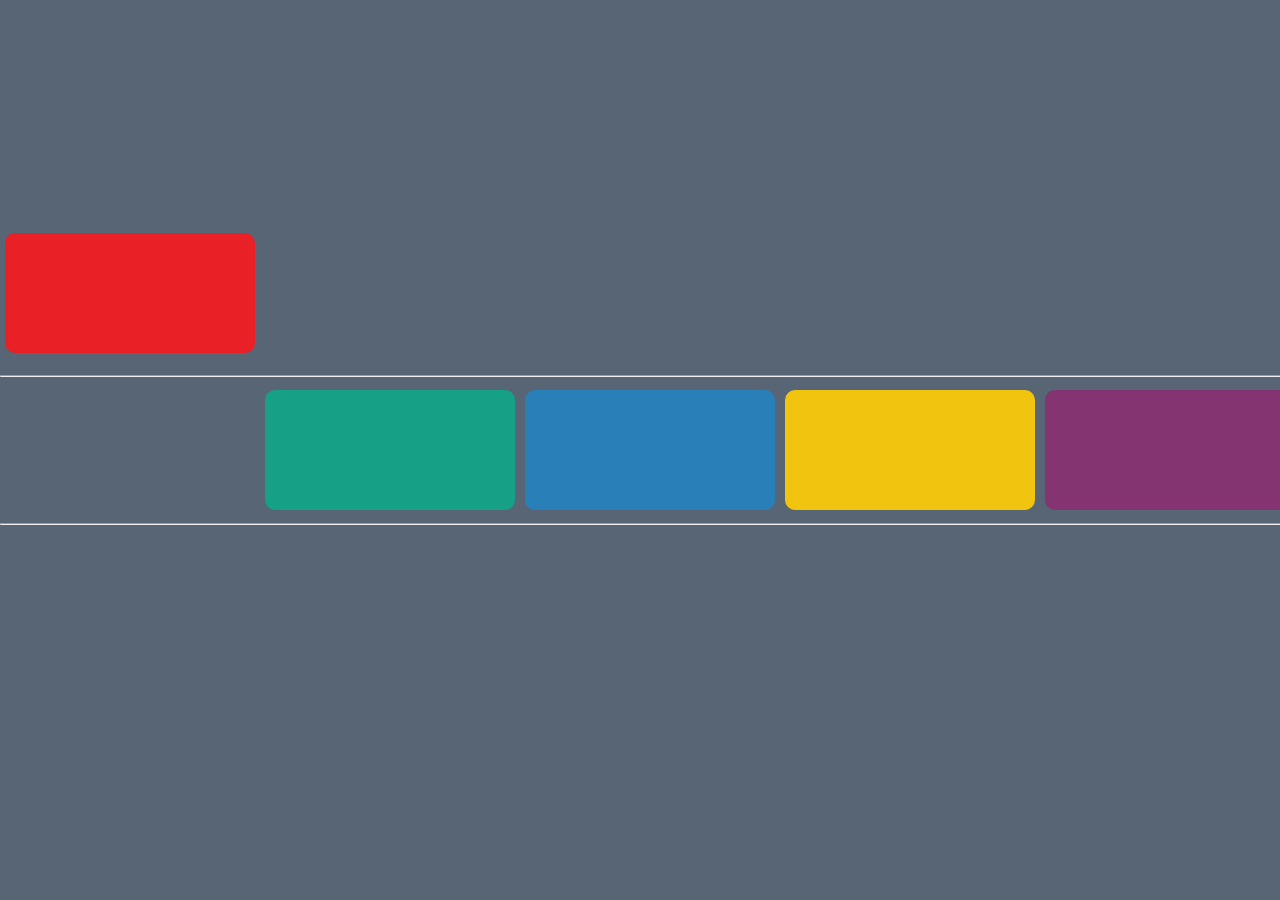
<file: case02/index.html>
<!doctype html>
<html lang="en">
<head>
    <meta charset="UTF-8">
    <meta name="viewport"
          content="width=device-width, user-scalable=no, initial-scale=1.0, maximum-scale=1.0, minimum-scale=1.0">
    <meta http-equiv="X-UA-Compatible" content="ie=edge">
    <title>Case 02</title>
    <link rel="stylesheet" href="style.css">
</head>
<body>
<main>

    <hr>

    <section id="color-panel">
        <div id="color1"></div>
        <div id="color2"></div>
        <div id="color3"></div>
        <div id="color4"></div>
        <div id="color5"></div>
        <div id="color6"></div>
    </section>

    <hr>

</main>
<script src="../assets/lib/jquery-3.7.1.min.js"></script>
<script src="script.js"></script>
</body>
</html>
</file>
<file: case02/style.css>
body{
    background-color: #576574;
}

main{
    width: fit-content;
    height: fit-content;
    position: absolute;

    top: 0;
    bottom: 0;
    left: 0;
    right: 0;
    margin: auto;

   }

#color-panel {
    display: flex;
    width: fit-content;
    height: fit-content;
    margin: auto;

  }

#color-panel>div{
    width: 250px;
    height: 120px;
    margin: 5px;
    border-radius: 10px;
}

#color-panel>div:first-child{
    position: relative;
    bottom: 157px;
    background: #EA2027;
}

#color-panel>div:nth-child(2){
    background: #16a085;
}

#color-panel>div:nth-child(3){
    background: #2980b9;
}

#color-panel>div:nth-child(4){
    background: #f1c40f;
}

#color-panel>div:nth-child(5){
    background: #833471;
}

#color-panel>div:last-child{
    position: relative;
    top: 167px;
    background: #e84393;
}
</file>
